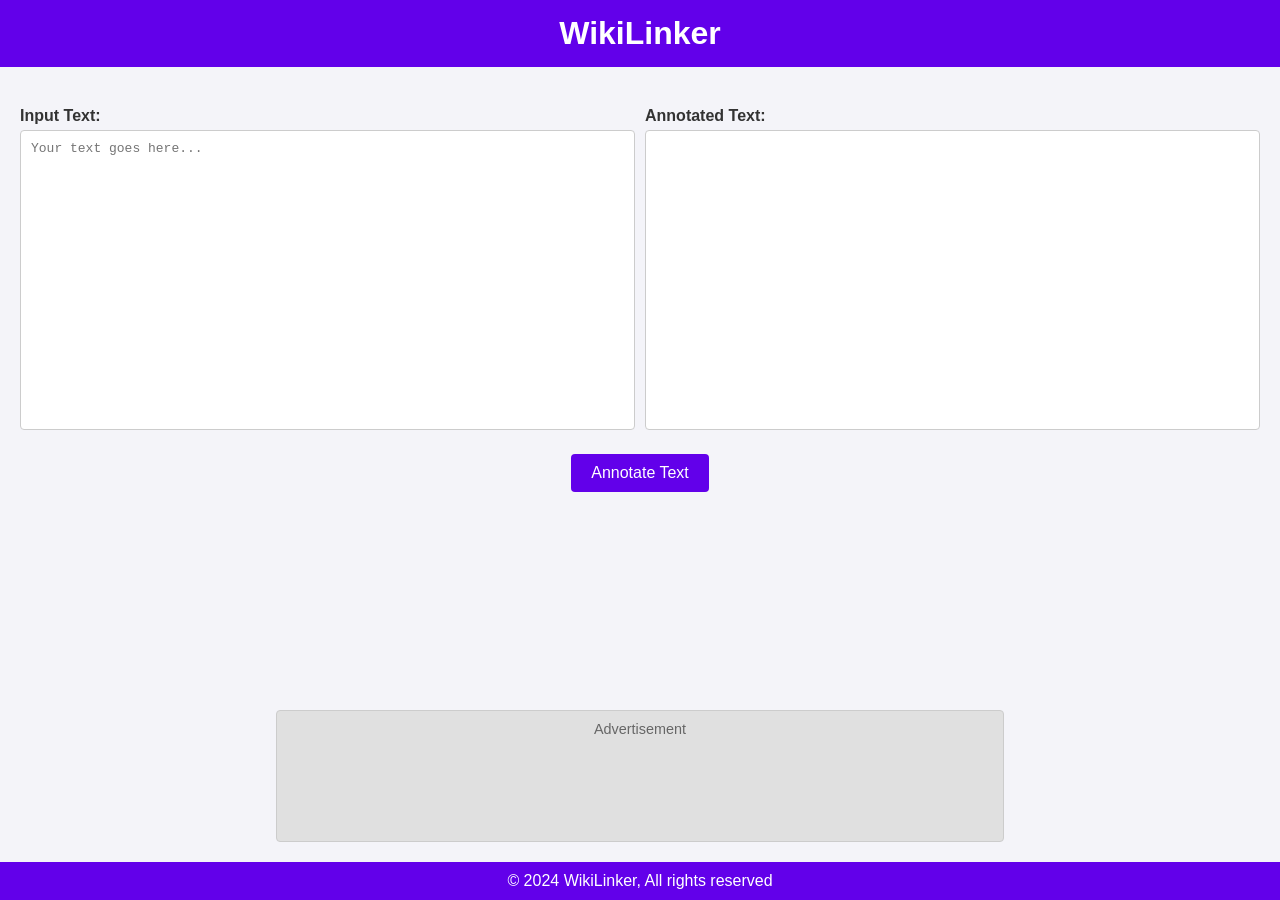
<file: frontend/index.html>
<!DOCTYPE html>
<html lang="en">
    <head>
        <meta charset="UTF-8">
        <meta name="viewport" content="width=device-width, initial-scale=1.0">
        <link rel="icon" href="favicon.svg" type="image/x-icon">
        <title>WikiLinker</title>
        <link rel="stylesheet" href="styles.css">
    </head>

    <body>
        <header>
            <h1>WikiLinker</h1>
        </header>
        
        <main>
            <section class="text-area-section">
                <div class="text-area-container">
                    <label for="input-text">Input Text:</label>
                    <textarea id="input-text" placeholder="Your text goes here..."></textarea>
                </div>
                <div class="text-area-container">
                    <label for="output-text">Annotated Text:</label>
                    <textarea id="output-text" readonly></textarea>
                </div>
            </section>
            <button id="annotate-button">Annotate Text</button>
        </main>

        <div class="ad-container">
            <p>Advertisement</p>
            <ins class="adsbygoogle"
                style="display:inline-block;width:728px;height:90px"
                data-ad-client="ca-pub-XXXXXXXXXXXXXXXX"
                data-ad-slot="XXXXXXXXXX"></ins>
            <script>
                (adsbygoogle = window.adsbygoogle || []).push({});
            </script>
        </div>

        <footer>
            <p>&copy; 2024 WikiLinker, All rights reserved</p>
        </footer>

        <script src="script.js"></script>
    </body>

</html>
</file>
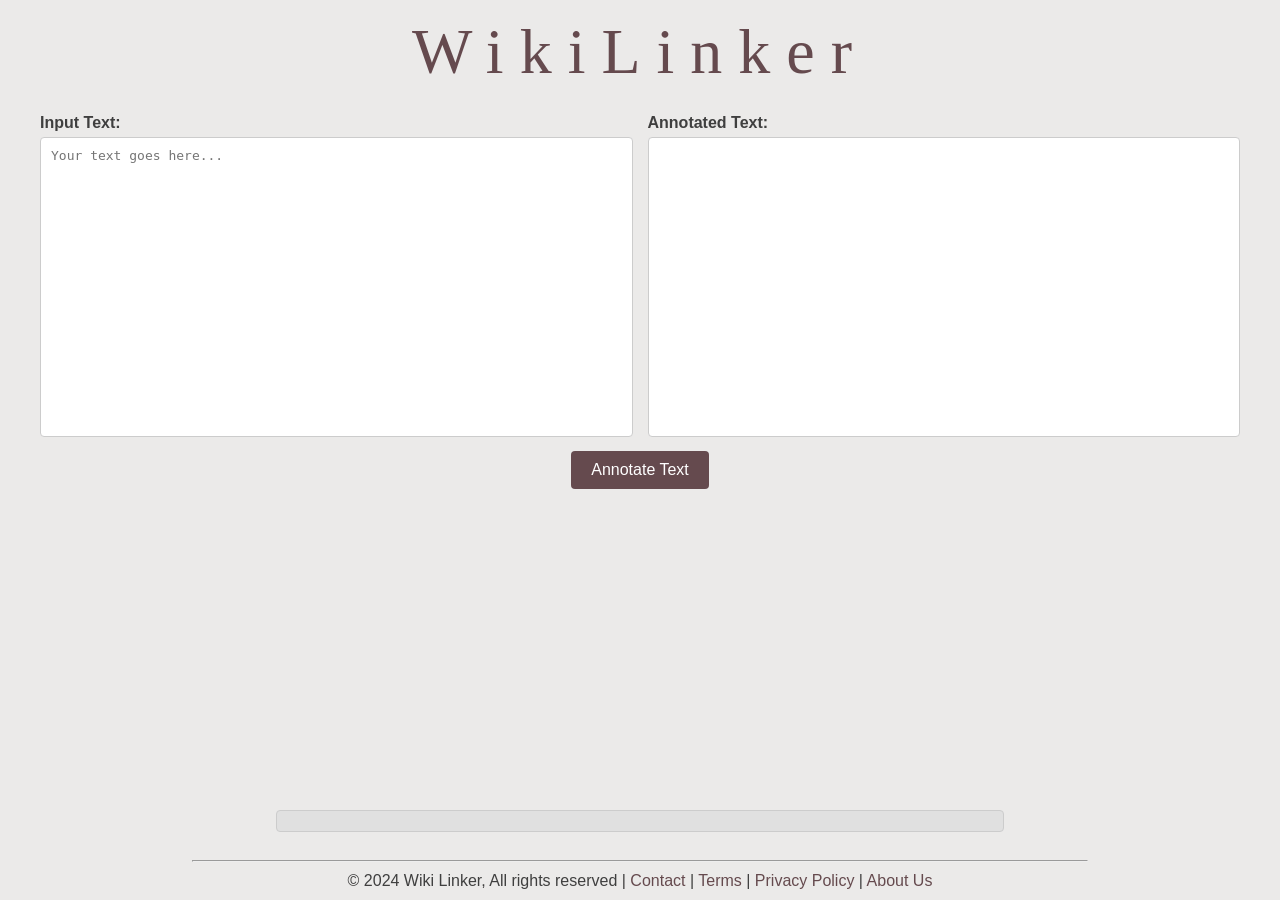
<file: frontend/src/index.html>
<!DOCTYPE html>
<html lang="en">
    <head>
        <meta charset="UTF-8">
        <meta name="description" content="WikiLinker is a wikipedia annotation tool"/>
        <meta name="viewport" content="width=device-width, initial-scale=1.0">
        <link rel="icon" href="favicon.svg" type="image/x-icon">
        <title>Wiki Linker</title>
        <meta name="google-adsense-account" content="ca-pub-1129031203358591">
        <link rel="stylesheet" href="styles.css">
    </head>

    <body>
        <header>
            <h1><a href="https://wiki-linker.com">WikiLinker</a></h1>
        </header>
        
        <main>
            <section class="text-area-section">
                <div class="text-area-container">
                    <label for="input-text">Input Text:</label>
                    <textarea id="input-text" placeholder="Your text goes here..."></textarea>
                </div>
                <div class="text-area-container">
                    <label for="output-text">Annotated Text:</label>
                    <textarea id="output-text" readonly></textarea>
                </div>
            </section>
            <button id="annotate-button">Annotate Text</button>
        </main>

        <div class="ad-container">
            <script async src="https://pagead2.googlesyndication.com/pagead/js/adsbygoogle.js?client=ca-pub-1129031203358591"
                crossorigin="anonymous"></script>
            <ins class="adsbygoogle"
                style="display:block"
                data-ad-client="ca-pub-1129031203358591"
                data-ad-slot="4214957738"
                data-ad-format="auto"
                data-full-width-responsive="true"></ins>
            <script>
                (adsbygoogle = window.adsbygoogle || []).push({});
            </script>                
        </div>

        <footer>
            <hr>
            <p>&copy; 2024 Wiki Linker, All rights reserved | <a href="mailto:igor.fcouto@gmail.com">Contact</a> | <a href="terms">Terms</a> | <a href="privacy">Privacy Policy</a> | <a href="about">About Us</a></p>
        </footer>

        <script src="script.js"></script>
    </body>

</html>
</file>
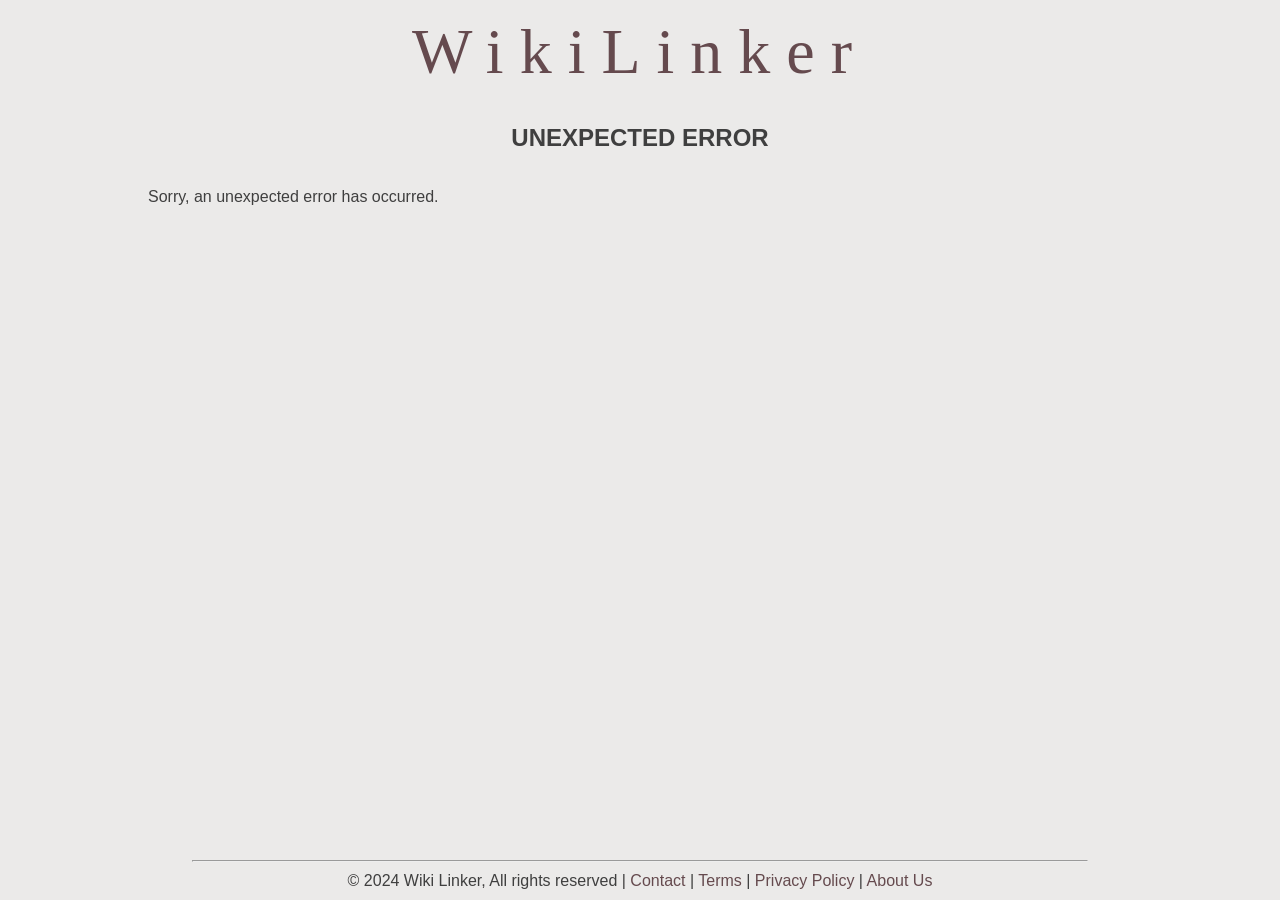
<file: frontend/src/50x.html>
<!DOCTYPE html>
<html lang="en">
    <head>
        <meta charset="UTF-8">
        <meta name="viewport" content="width=device-width, initial-scale=1.0">
        <meta name="description" content="WikiLinker is a wikipedia annotation tool"/>
        <link rel="icon" href="favicon.svg" type="image/x-icon">
        <title>Wiki Linker</title>
        <meta name="google-adsense-account" content="ca-pub-1129031203358591">
        <link rel="stylesheet" href="styles.css">
    </head>

    <body>
        <header>
            <h1><a href="https://wiki-linker.com">WikiLinker</a></h1>
        </header>

        <h2>UNEXPECTED ERROR</h2>

        <main style="width: 80%; align-items: flex-start;">

            <p>Sorry, an unexpected error has occurred.</p>
     
        </main>

        <footer>
            <hr>
            <p>&copy; 2024 Wiki Linker, All rights reserved | <a href="mailto:igor.fcouto@gmail.com">Contact</a> | <a href="terms">Terms</a> | <a href="privacy">Privacy Policy</a> | <a href="about">About Us</a></p>
        </footer>
    </body>
</html>
</file>
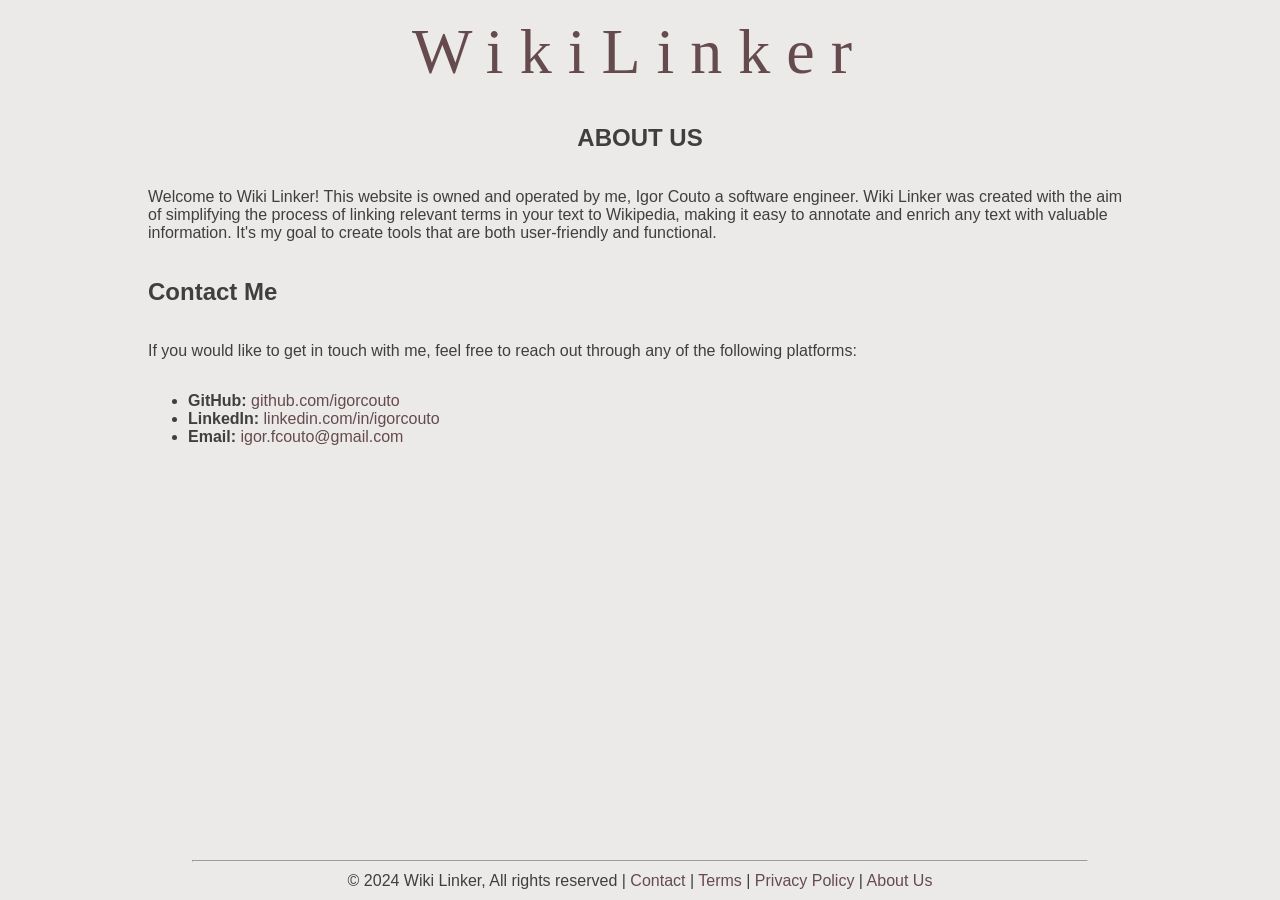
<file: frontend/src/about.html>
<!DOCTYPE html>
<html lang="en">
    <head>
        <meta charset="UTF-8">
        <meta name="viewport" content="width=device-width, initial-scale=1.0">
        <meta name="description" content="WikiLinker is a wikipedia annotation tool"/>
        <link rel="icon" href="favicon.svg" type="image/x-icon">
        <title>Wiki Linker</title>
        <meta name="google-adsense-account" content="ca-pub-1129031203358591">
        <link rel="stylesheet" href="styles.css">
    </head>

    <body>
        <header>
            <h1><a href="https://wiki-linker.com">WikiLinker</a></h1>
        </header>

        <h2>ABOUT US</h2>

        <main style="width: 80%; align-items: flex-start;">
            <p>Welcome to Wiki Linker! This website is owned and operated by me, Igor Couto a software engineer. Wiki Linker was created with the aim of simplifying the process of linking relevant terms in your text to Wikipedia, making it easy to annotate and enrich any text with valuable information. It's my goal to create tools that are both user-friendly and functional.</p>
    
            <h2>Contact Me</h2>
            <p>If you would like to get in touch with me, feel free to reach out through any of the following platforms:</p>
            <ul>
                <li><strong>GitHub:</strong> <a href="https://github.com/igor-couto" target="_blank">github.com/igorcouto</a></li>
                <li><strong>LinkedIn:</strong> <a href="https://www.linkedin.com/in/igor-fcouto" target="_blank">linkedin.com/in/igorcouto</a></li>
                <li><strong>Email:</strong> <a href="mailto:igor.fcouto@gmail.com">igor.fcouto@gmail.com</a></li>
            </ul>        
        </main>

        <footer>
            <hr>
            <p>&copy; 2024 Wiki Linker, All rights reserved | <a href="mailto:igor.fcouto@gmail.com">Contact</a> | <a href="terms">Terms</a> | <a href="privacy">Privacy Policy</a> | <a href="about">About Us</a></p>
        </footer>
    </body>
</html>
</file>
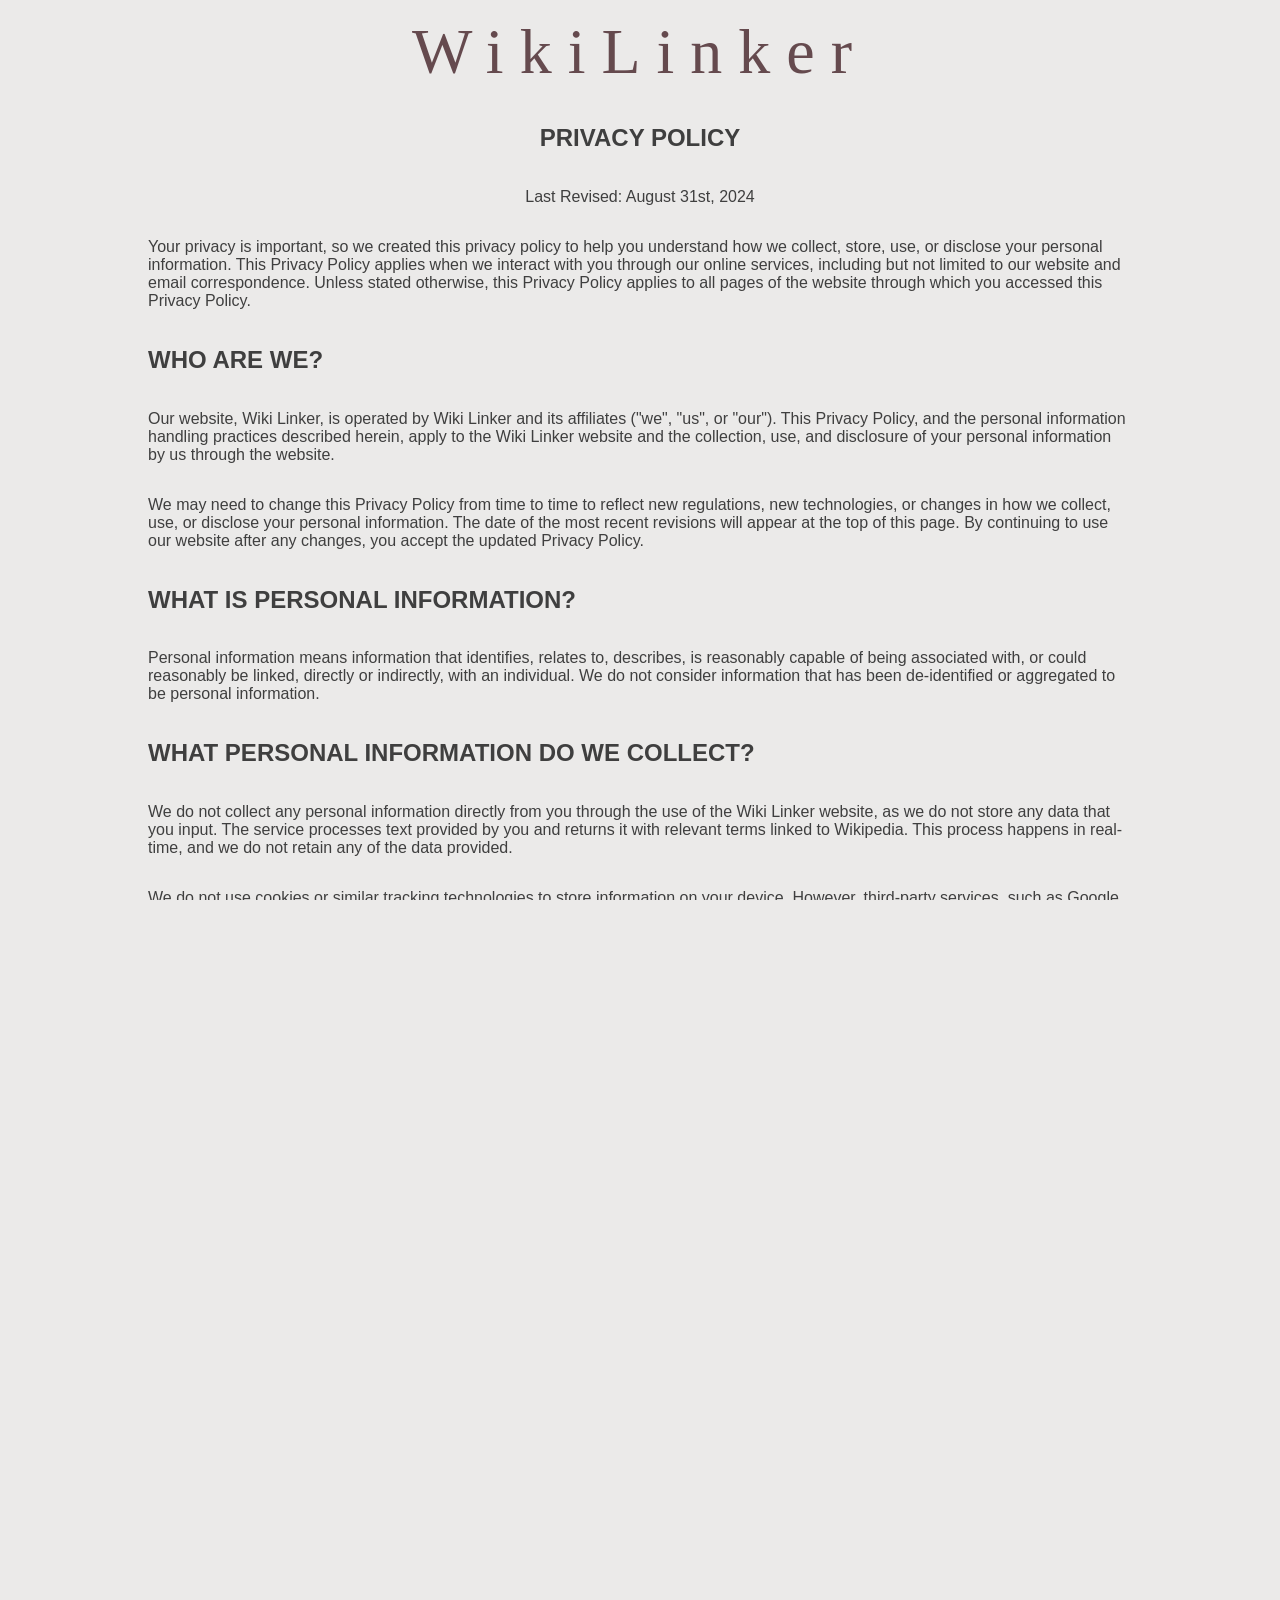
<file: frontend/src/privacy.html>
<!DOCTYPE html>
<html lang="en">
    <head>
        <meta charset="UTF-8">
        <meta name="viewport" content="width=device-width, initial-scale=1.0">
        <meta name="description" content="WikiLinker is a wikipedia annotation tool"/>
        <link rel="icon" href="favicon.svg" type="image/x-icon">
        <title>Wiki Linker</title>
        <meta name="google-adsense-account" content="ca-pub-1129031203358591">
        <link rel="stylesheet" href="styles.css">
    </head>

    <body>
        <header>
            <h1><a href="https://wiki-linker.com">WikiLinker</a></h1>
        </header>

        <h2>PRIVACY POLICY</h2>
        <p>Last Revised: August 31st, 2024</p>
        
        <main style="width: 80%; align-items: flex-start;">

            <p>Your privacy is important, so we created this privacy policy to help you understand how we collect, store, use, or disclose your personal information. This Privacy Policy applies when we interact with you through our online services, including but not limited to our website and email correspondence. Unless stated otherwise, this Privacy Policy applies to all pages of the website through which you accessed this Privacy Policy.</p>
        
            <h2>WHO ARE WE?</h2>
            <p>Our website, Wiki Linker, is operated by Wiki Linker and its affiliates ("we", "us", or "our"). This Privacy Policy, and the personal information handling practices described herein, apply to the Wiki Linker website and the collection, use, and disclosure of your personal information by us through the website.</p>
            <p>We may need to change this Privacy Policy from time to time to reflect new regulations, new technologies, or changes in how we collect, use, or disclose your personal information. The date of the most recent revisions will appear at the top of this page. By continuing to use our website after any changes, you accept the updated Privacy Policy.</p>
        
            <h2>WHAT IS PERSONAL INFORMATION?</h2>
            <p>Personal information means information that identifies, relates to, describes, is reasonably capable of being associated with, or could reasonably be linked, directly or indirectly, with an individual. We do not consider information that has been de-identified or aggregated to be personal information.</p>
        
            <h2>WHAT PERSONAL INFORMATION DO WE COLLECT?</h2>
            <p>We do not collect any personal information directly from you through the use of the Wiki Linker website, as we do not store any data that you input. The service processes text provided by you and returns it with relevant terms linked to Wikipedia. This process happens in real-time, and we do not retain any of the data provided.</p>
            <p>We do not use cookies or similar tracking technologies to store information on your device. However, third-party services, such as Google AdSense, may collect data through cookies or other means. Please refer to their privacy policies for more information.</p>
        
            <h2>DO YOU SHARE MY PERSONAL INFORMATION WITH THIRD PARTIES?</h2>
            <p>We do not collect or share any personal information. However, third-party services like Google AdSense may collect and use your information. We recommend reviewing the privacy policies of these services for detailed information on their practices.</p>
        
            <h2>WHERE WILL MY PERSONAL INFORMATION BE STORED?</h2>
            <p>Since we do not store any personal information, there is no data storage to consider. However, third-party service providers may store your information on servers located in different jurisdictions. Please consult the privacy policies of these third-party services for more information.</p>
        
            <h2>WHAT ARE MY RIGHTS REGARDING MY PERSONAL INFORMATION?</h2>
            <p>As we do not collect or store personal information, there are no rights to exercise regarding your personal information with Wiki Linker. If you have concerns about data collected by third-party advertisers, please refer to their privacy policies for information on how to exercise your rights.</p>

            <h2>HOW CAN I REACH YOU IF I HAVE MORE QUESTIONS, CONCERNS, OR INQUIRIES?</h2>
            <p>Wiki Linker welcomes your comments regarding this Privacy Policy. If you have questions or concerns, please contact us through <a href="mailto:igor.fcouto@gmail.com">igor.fcouto@gmail.com</a>.</p>
        
            <h2>COOKIE POLICY</h2>
            <p>We do not use cookies to collect or store information on your device. However, third-party services, such as Google AdSense, may use cookies to display relevant advertisements. Please refer to their cookie policies for more information.</p>
        
            <h3>What are Cookies?</h3>
            <p>Cookies are small data text files sent from a server during a browsing session. Cookies may be used to improve your experience by remembering your preferences or tracking your use of a website.</p>
        
            <h3>Why do third parties use cookies?</h3>
            <p>Third-party services, such as Google AdSense, may use cookies to personalize ads, track your preferences, and gather data about your online activities. You can control the use of cookies through your browser settings.</p>
        
            <h3>Can third parties have access to my cookies?</h3>
            <p>Yes, third-party services may use cookies to collect data about your browsing activities. We recommend reviewing their privacy policies to understand how they use this data.</p>
        
            <h3>How can I manage my cookie preferences?</h3>
            <p>You can manage your cookie preferences through your browser settings. This includes blocking cookies, receiving notifications when cookies are being used, and deleting existing cookies.</p>

        </main>

        <footer>
            <hr>
            <p>&copy; 2024 Wiki Linker, All rights reserved | <a href="mailto:igor.fcouto@gmail.com">Contact</a> | <a href="terms">Terms</a> | <a href="privacy">Privacy Policy</a> | <a href="about">About Us</a></p>
        </footer>
    </body>
</html>
</file>
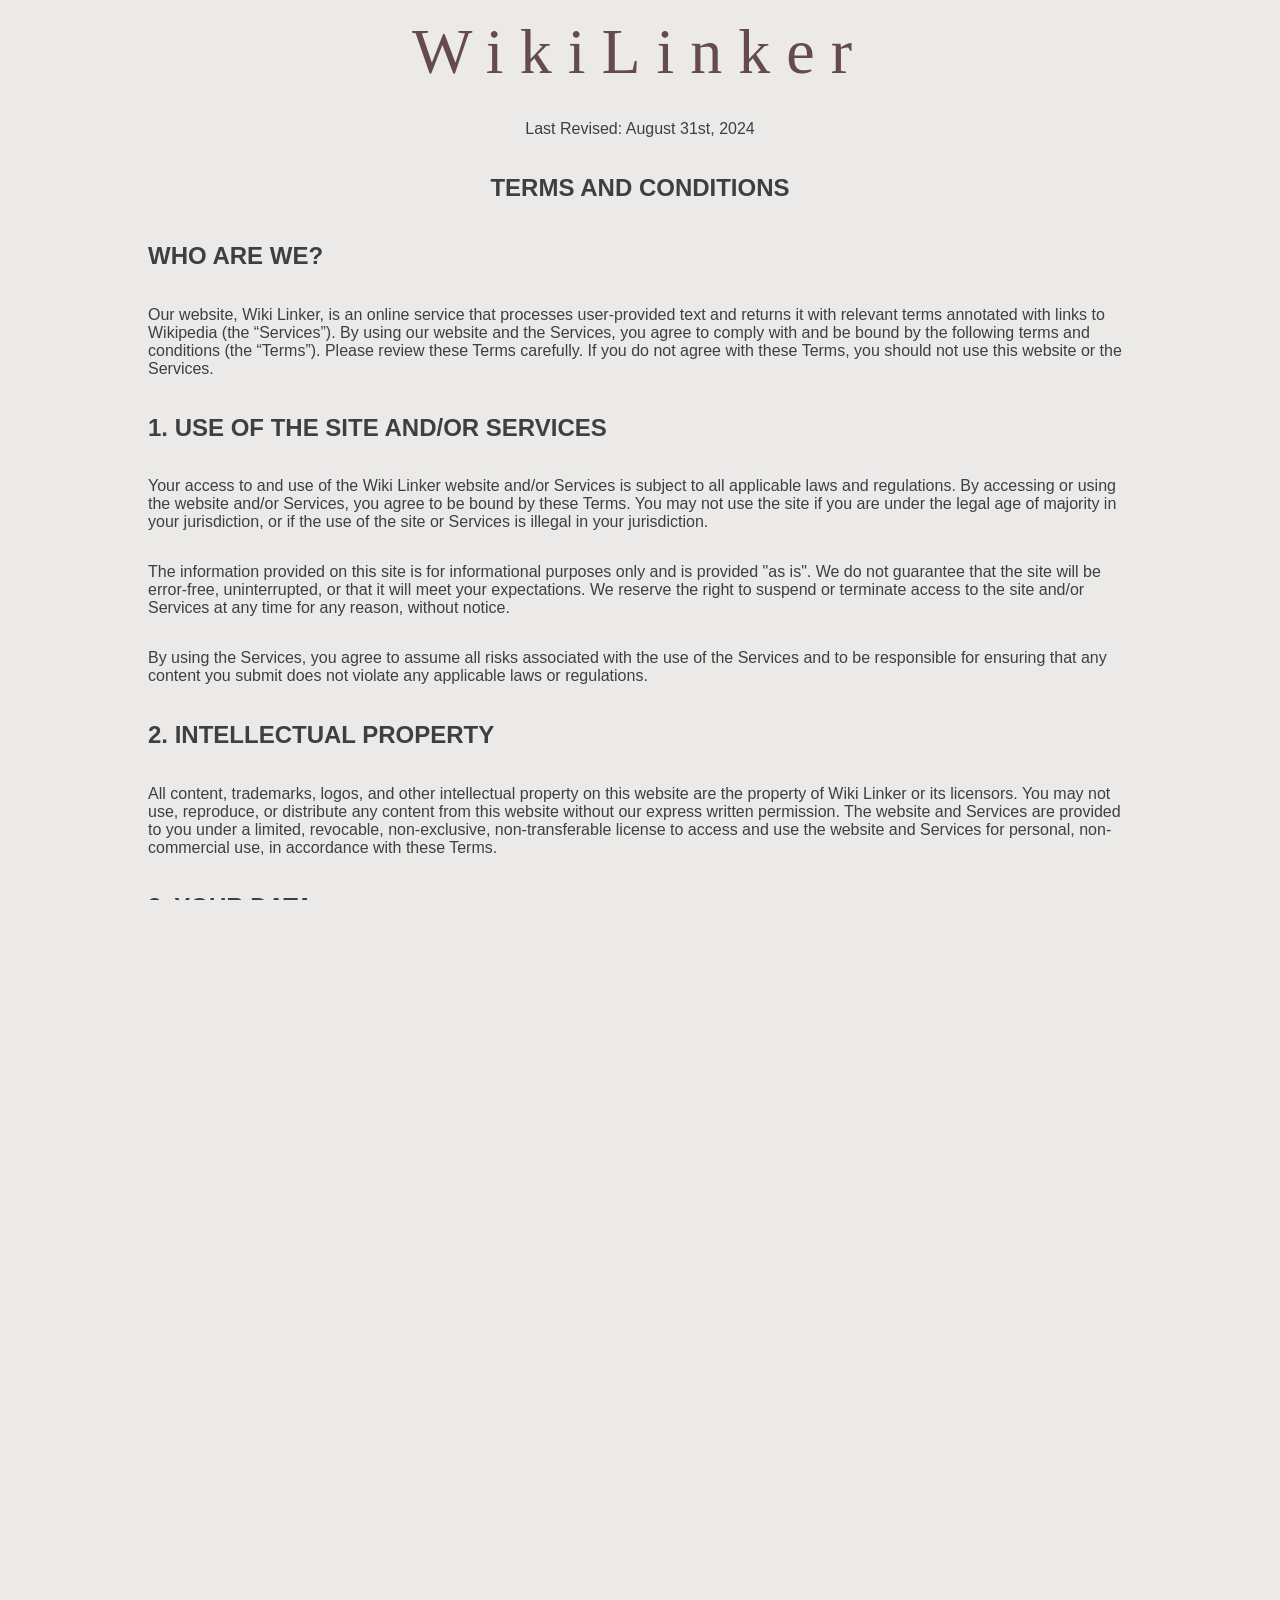
<file: frontend/src/terms.html>
<!DOCTYPE html>
<html lang="en">
    <head>
        <meta charset="UTF-8">
        <meta name="viewport" content="width=device-width, initial-scale=1.0">
        <meta name="description" content="WikiLinker is a wikipedia annotation tool"/>
        <link rel="icon" href="favicon.svg" type="image/x-icon">
        <title>Terms and Conditions - WikiLinker</title>
        <meta name="google-adsense-account" content="ca-pub-1129031203358591">
        <link rel="stylesheet" href="styles.css">
    </head>

    <body>
        <header>
            <h1><a href="https://wiki-linker.com">WikiLinker</a></h1>
        </header>

        <p>Last Revised: August 31st, 2024</p>
        <h2>TERMS AND CONDITIONS</h2>
        
        <main style="width: 80%; align-items: flex-start;">

            <h2>WHO ARE WE?</h2>
            <p>Our website, Wiki Linker, is an online service that processes user-provided text and returns it with relevant terms annotated with links to Wikipedia (the “Services”). By using our website and the Services, you agree to comply with and be bound by the following terms and conditions (the “Terms”). Please review these Terms carefully. If you do not agree with these Terms, you should not use this website or the Services.</p>
            
            <h2>1. USE OF THE SITE AND/OR SERVICES</h2>
            <p>Your access to and use of the Wiki Linker website and/or Services is subject to all applicable laws and regulations. By accessing or using the website and/or Services, you agree to be bound by these Terms. You may not use the site if you are under the legal age of majority in your jurisdiction, or if the use of the site or Services is illegal in your jurisdiction.</p>
            <p>The information provided on this site is for informational purposes only and is provided "as is". We do not guarantee that the site will be error-free, uninterrupted, or that it will meet your expectations. We reserve the right to suspend or terminate access to the site and/or Services at any time for any reason, without notice.</p>
            <p>By using the Services, you agree to assume all risks associated with the use of the Services and to be responsible for ensuring that any content you submit does not violate any applicable laws or regulations.</p>
        
            <h2>2. INTELLECTUAL PROPERTY</h2>
            <p>All content, trademarks, logos, and other intellectual property on this website are the property of Wiki Linker or its licensors. You may not use, reproduce, or distribute any content from this website without our express written permission. The website and Services are provided to you under a limited, revocable, non-exclusive, non-transferable license to access and use the website and Services for personal, non-commercial use, in accordance with these Terms.</p>
        
            <h2>3. YOUR DATA</h2>
            <p>We do not store or process any personal data through the Wiki Linker website. All input data is processed in real-time and is not retained after the service is provided. However, by using our Services, you grant us a perpetual, irrevocable license to use, process, and reproduce any data you provide solely for the purpose of providing the Services.</p>
        
            <h2>4. YOUR CONDUCT</h2>
            <p>You agree not to use the website or Services to upload or distribute any content that is unlawful, harmful, threatening, abusive, defamatory, vulgar, obscene, or otherwise objectionable. You also agree not to use the website or Services to interfere with or disrupt the services, servers, or networks connected to the site, or to violate any policies or regulations of networks connected to the site.</p>
            <p>Additionally, you agree not to impersonate any person or entity, or falsely state or otherwise misrepresent your affiliation with a person or entity while using the Services.</p>
        
            <h2>5. LIMITATION OF LIABILITY AND INDEMNITY</h2>
            <p>Your use of the website and Services is at your own risk. Wiki Linker, its directors, officers, employees, or agents, will not be liable for any direct, indirect, incidental, consequential, or punitive damages arising out of your use of the website or Services. We do not warrant that the Services will meet your requirements or that the operation of the website will be uninterrupted or error-free.</p>
            <p>You agree to indemnify and hold harmless Wiki Linker and its affiliates from any claims, liabilities, damages, losses, or expenses arising from your use of the website or Services, your breach of these Terms, or your violation of any applicable law.</p>
        
            <h2>6. CONFIDENTIALITY AND PRIVACY ISSUES</h2>
            <p>We do not collect or store any personal data on the Wiki Linker website. However, you acknowledge that any information transmitted over the internet is not completely secure and that you assume all risks associated with the transmission of such information.</p>
            <p>By using our website and Services, you agree to our <a href="privacy">Privacy Policy</a>, which is incorporated herein by reference.</p>
        
            <h2>7. ADVERTISING AND LINKED SITES</h2>
            <p>The Wiki Linker website may contain advertisements and links to third-party websites. We do not endorse or assume any responsibility for the content, privacy policies, or practices of any third-party websites. Your interactions with any advertisers or third-party websites are solely between you and the third-party, and Wiki Linker will not be liable for any damages arising from such interactions.</p>
        
            <h2>8. CONSENT TO COMMUNICATIONS</h2>
            <p>By using the Wiki Linker website and Services, you consent to receive communications from us electronically. You agree that all agreements, notices, disclosures, and other communications we provide to you electronically satisfy any legal requirement that such communications be in writing.</p>
        
            <h2>9. NO THIRD PARTY RIGHTS</h2>
            <p>These Terms are intended solely for the benefit of you and Wiki Linker and do not confer any rights or remedies on any third party, except as expressly provided.</p>
        
            <h2>10. OUR CONTRACT</h2>
            <p>These Terms and your use of the Wiki Linker website and Services shall be governed by the laws of the jurisdiction in which Wiki Linker is based. Any disputes arising out of or in connection with these Terms or your use of the website and Services shall be subject to the exclusive jurisdiction of the courts of that jurisdiction.</p>
            <p>Please keep a copy of these Terms for your records. If you require these Terms in an alternative format, please contact us.</p>
        
        </main>

        <footer>
            <hr>
            <p>&copy; 2024 Wiki Linker, All rights reserved | <a href="mailto:igor.fcouto@gmail.com">Contact</a> | <a href="#">Terms</a> | <a href="privacy">Privacy Policy</a> | <a href="about">About Us</a></p>
        </footer>
    </body>
</html>
</file>
<file: frontend/styles.css>
html, body {
    height: 100%;
    margin: 0;
    padding: 0;
}

body {
    font-family: 'Arial', sans-serif;
    background-color: #f4f4f9;
    color: #333;
    display: flex;
    flex-direction: column;
    justify-content: space-between; 
    align-items: center;
}

header {
    background-color: #6200ea;
    color: white;
    padding: 15px;
    width: 100%;
    text-align: center;
}

h1 {
    margin: 0;
    font-size: 2em;
}

main {
    flex-grow: 1;
    width: 100%;
    display: flex;
    flex-direction: column;
    align-items: center;
    padding: 20px;
    box-sizing: border-box;
}

.text-area-section {
    display: flex;
    justify-content: space-between;
    width: 100%;
    margin: 20px;
}

.text-area-container {
    flex: 1;
    margin-right: 10px;
}

.text-area-container:last-child {
    margin-right: 0;
}

label {
    font-weight: bold;
    margin-bottom: 5px;
    display: block;
}

textarea {
    width: 100%;
    height: 300px;
    padding: 10px;
    border: 1px solid #ccc;
    border-radius: 4px;
    font-size: 1em;
    resize: none;
    background-color: #fff;
    color: #333;
    box-sizing: border-box;
}

textarea:focus {
    outline: none;
    border-color: #6200ea;
}

button {
    background-color: #6200ea;
    color: white;
    padding: 10px 20px;
    border: none;
    border-radius: 4px;
    font-size: 1em;
    cursor: pointer;
    transition: background-color 0.3s ease;
}

button:hover {
    background-color: #3700b3;
}

.ad-container {
    width: 100%;
    max-width: 728px; /* Standard size for a leaderboard ad */
    margin: 20px;
    padding: 10px;
    background-color: #e0e0e0; /* Light grey background for ad space */
    text-align: center;
    box-sizing: border-box;
    border-radius: 4px;
    border: 1px solid #ccc;
}

.ad-container p {
    margin: 0;
    font-size: 0.9em;
    color: #666;
}

footer {
    background-color: #6200ea;
    color: white;
    width: 100%;
    text-align: center;
}

footer > p{
    margin: 10px;
}

.loader {
    border: 4px solid #f3f3f3;
    border-radius: 50%;
    border-top: 4px solid #6200ea;
    width: 20px;
    height: 20px;
    animation: spin 2s linear infinite;
    margin-top: 10px;
}

@keyframes spin {
    0% { transform: rotate(0deg); }
    100% { transform: rotate(360deg); }
}
</file>
<file: frontend/src/styles.css>
* {
    box-sizing: border-box;
}

html, body {
    height: 100%;
    margin: 0;
    padding: 0;
    overflow-x: hidden;
}

body {
    font-family: 'Arial', sans-serif;
    background-color: #ebeae9;
    color: #3f3f3f;
    display: flex;
    flex-direction: column;
    justify-content: space-between;
    align-items: center;
}

header {
    color: white;
    padding: 15px;
    width: 100%;
    text-align: center;
}

h1 {
    margin: 0;
    font-size: 4em;
    font-family: "DomaineText",Georgia,serif;
    font-weight: 300;
    letter-spacing: 1rem;
    color: #654a4e;
}

h1 > a:hover, a:visited, a:link, a:active {
    text-decoration: none;
    color: #654a4e;
}

main {
    flex-grow: 1;
    width: 100%;
    display: flex;
    flex-direction: column;
    align-items: center;
    padding: 0px 20px;
    box-sizing: border-box;
}

.text-area-section {
    display: flex;
    justify-content: space-between;
    width: calc(100% - 40px);
    margin: 10px auto;
}

.text-area-container {
    flex: 1;
    margin-right: 15px;
}

.text-area-container:last-child {
    margin-right: 0;
}

label {
    font-weight: bold;
    margin-bottom: 5px;
    display: block;
}

textarea {
    width: 100%;
    height: 300px;
    padding: 10px;
    border: 1px solid #ccc;
    border-radius: 4px;
    font-size: 1em;
    resize: none;
    background-color: #fff;
    color: #333;
    box-sizing: border-box;
}

textarea:focus {
    outline: none;
    border-color: #654a4e;
}

button {
    background-color: #654a4e;
    color: white;
    padding: 10px 20px;
    border: none;
    border-radius: 4px;
    font-size: 1em;
    cursor: pointer;
    transition: background-color 0.3s ease;
}

button:hover {
    background-color: #866368;
}

.ad-container {
    width: 100%;
    max-width: 728px;
    margin: 20px auto;
    padding: 10px;
    background-color: #e0e0e0;
    text-align: center;
    box-sizing: border-box;
    border-radius: 4px;
    border: 1px solid #ccc;
}

.ad-container p {
    margin: 0;
    font-size: 0.9em;
    color: #666;
}

footer {
    width: 100%;
    text-align: center;
}

footer > p {
    margin: 10px;
}

hr {
    width: 70%;
}

.loader {
    border: 4px solid #f3f3f3;
    border-radius: 50%;
    width: 20px;
    height: 20px;
    animation: spin 2s linear infinite;
    margin-top: 10px;
}

@keyframes spin {
    0% { transform: rotate(0deg); }
    100% { transform: rotate(360deg); }
}

@media (max-width: 768px) {
    h1 {
        font-size: 3em;
        letter-spacing: 0.5rem;
    }

    .text-area-section {
        flex-direction: column;
        align-items: center;
    }

    .text-area-container {
        margin-right: 0;
        width: 100%;
        margin-bottom: 15px;
    }

    button {
        width: 100%;
        padding: 15px;
    }
}

@media (max-width: 480px) {
    h1 {
        font-size: 2em;
        letter-spacing: 0.2rem;
    }

    .text-area-container textarea {
        height: 200px;
        font-size: 0.9em;
    }

    button {
        padding: 12px;
        font-size: 1em;
    }

    .ad-container {
        padding: 5px;
    }

    footer p {
        font-size: 0.8em;
    }

    hr {
        width: 90%;
    }
}
</file>
